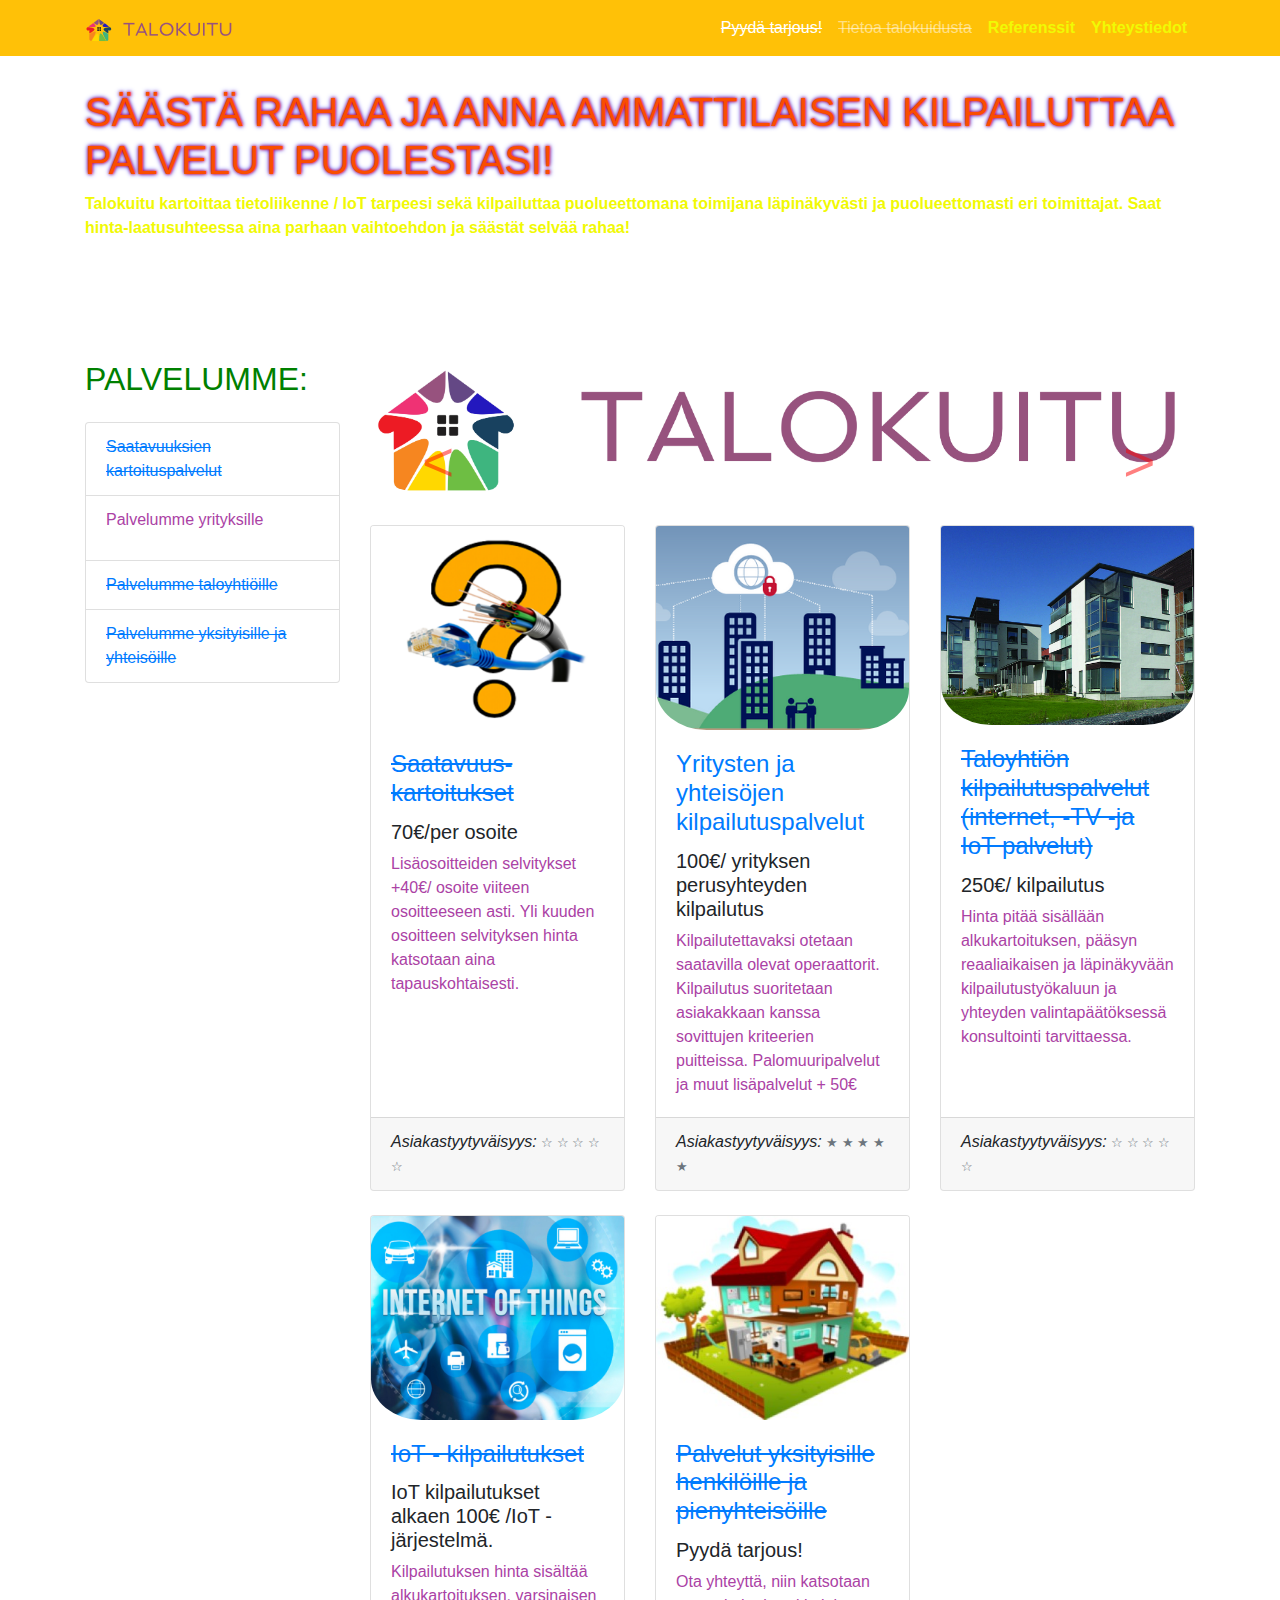
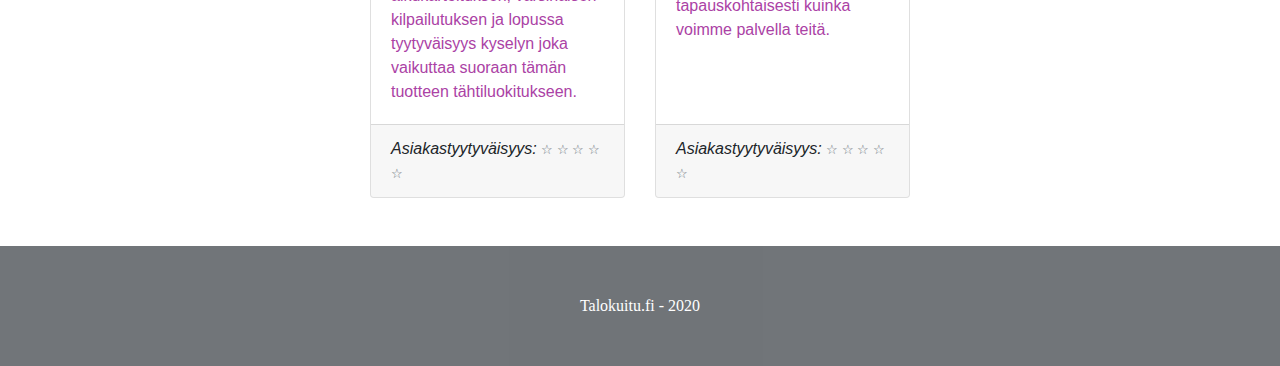
<file: Kauppa!/index.html>
<!DOCTYPE html>
<html lang="fi">

<head>

  <meta charset="utf-8">
  <meta name="viewport" content="width=device-width, initial-scale=1, shrink-to-fit=no">
  <meta name="description" content="">
  <meta name="author" content="">

  <title>Talokuitu.fi kartoittaa ja kilpailuttaa palvelut puolestasi!</title>

  <!-- Bootstrap core CSS -->
  <link href="vendor/bootstrap/css/bootstrap.min.css" rel="stylesheet">

  <!-- kustomi stylesheet -->
  <link href="css/shop-homepage.css" rel="stylesheet">

</head>



<body>

  <!-- Navigaatio -->
  <nav class="navbar navbar-expand-lg navbar-dark bg-warning fixed-top">
    <div class="container">
	
      <a class="navbar-brand" href="#">
	  <img src="color_logo_transparent5.png" alt="">
	  </a>
      <button class="navbar-toggler" type="button" data-toggle="collapse" data-target="#navbarResponsive" aria-controls="navbarResponsive" aria-expanded="false" aria-label="Toggle navigation">
        <span class="navbar-toggler-icon"></span>
      </button>
      <div class="collapse navbar-collapse" id="navbarResponsive">
        <ul class="navbar-nav ml-auto">
          <li class="nav-item active">
            <a class="nav-link" href="#"><del>Pyydä tarjous!</del>
              <span class="sr-only">(current)</span>
            </a>
          </li>
          <li class="nav-item">
            <a class="nav-link" href="#"><del>Tietoa talokuidusta</del></a>
          </li>
          <li class="nav-item">
            <a class="nav-link" href="Referenssit.html"><B>Referenssit</B></a>
          </li>
          <li class="nav-item">
            <a class="nav-link" href="Yhteystiedot.html"><b>Yhteystiedot</b></a>
          </li>
        </ul>
      </div>
    </div>
  </nav>
  

  <!-- Sivuston sisältö! -->
  <div class="jumbotron jumbotron-fluid">
  <div class="container">
  <br>
    <h1>SÄÄSTÄ RAHAA JA ANNA AMMATTILAISEN KILPAILUTTAA PALVELUT PUOLESTASI!</h1>      
    <b>Talokuitu kartoittaa tietoliikenne / IoT tarpeesi sekä kilpailuttaa puolueettomana toimijana läpinäkyvästi ja puolueettomasti eri toimittajat.</b>
	<b>Saat hinta-laatusuhteessa aina parhaan vaihtoehdon ja säästät selvää rahaa!</b>
  </div>
</div>

  
  <div class="container">

    <div class="row">
	<!-- Vasen sivupalkki -->
      <div class="col-lg-3">

        <h2 class="my-4">PALVELUMME:</h2>
        <div class="list-group">
		 <a href="#" class="list-group-item"><del>Saatavuuksien kartoituspalvelut</del></a>
         <a href="Tuotesivu.html" class="list-group-item"><p>Palvelumme yrityksille</p></a>
          <a href="#" class="list-group-item"><del>Palvelumme taloyhtiöille</del></a>
          <a href="#" class="list-group-item"><del>Palvelumme yksityisille ja yhteisöille</del></a>
		  
        </div>

      </div>
      <!-- Karuselli jossa lisätyt punaiset painonapit + autoswitch -->

      <div class="col-lg-9 col-md-6 mb-4">

        <div id="carouselExampleIndicators" class="carousel slide my-4" data-ride="carousel">
          <ol class="carousel-indicators">
            <li data-target="#carouselExampleIndicators" data-slide-to="0" class="active"></li>
            <li data-target="#carouselExampleIndicators" data-slide-to="1"></li>
            <li data-target="#carouselExampleIndicators" data-slide-to="2"></li>
			<li data-target="#carouselExampleIndicators" data-slide-to="3"></li>
			<li data-target="#carouselExampleIndicators" data-slide-to="4"></li>
			
          </ol>
          <div class="carousel-inner" role="listbox">
            <div class="carousel-item active">
              <img class="d-block img-fluid" src="color_logo_transparent.jpg" alt="First slide">
            </div>
			<div class="carousel-item">
              <img class="d-block img-fluid" src="Kilpailutus!.png" alt="middle slide">
            </div>
            <div class="carousel-item">
              <img class="d-block img-fluid" src="Brand1_2.png" alt="Second slide">
            </div>
            <div class="carousel-item">
              <img class="d-block img-fluid" src="Brand2.png" alt="Third slide">
            </div>
			<div class="carousel-item">
              <img class="d-block img-fluid" src="Brand3_2.png" alt="Fourth slide">
            </div>
          </div>
          <a class="carousel-control-prev" href="#carouselExampleIndicators" role="button" data-slide="prev">
            <span class="carousel-control-prev-icon" aria-hidden="true"></span>
            <span class="sr-only">Previous</span>
          </a>
          <a class="carousel-control-next" href="#carouselExampleIndicators" role="button" data-slide="next">
            <span class="carousel-control-next-icon" aria-hidden="true"></span>
            <span class="sr-only">Next</span>
          </a>
        </div>
	<!-- Tästä alkaa eri asiakasryhmien palveluiden esittelykortit  --> 
        <div class="row">

          <div class="col-lg-4 col-md-6 mb-4">
            <div class="card h-100">
              <a href="#"><img class="card-img-top" src="QMark4.png" alt=""></a>
              <div class="card-body">
                <h4 class="card-title">
                  <a href="#"><del>Saatavuus-kartoitukset</del></a>
                </h4>
                <h5>70€/per osoite</h5>
                <p class="card-text">Lisäosoitteiden selvitykset +40€/ osoite viiteen osoitteeseen asti. Yli kuuden osoitteen selvityksen hinta katsotaan aina tapauskohtaisesti.</p>
              </div>
              <div class="card-footer">
			  <i>Asiakastyytyväisyys: </i>
                <small class="text-muted">&#9734; &#9734; &#9734; &#9734; &#9734;</small>
              </div>
            </div>
          </div>

          <div class="col-lg-4 col-md-6 mb-4">
            <div class="card h-100">
              <a href="#"><img class="card-img-top" src="Enterpriseinternet.png" alt=""></a>
              <div class="card-body">
                <h4 class="card-title">
                  <a href="Tuotesivu.html">Yritysten ja yhteisöjen kilpailutuspalvelut</a>
                </h4>
                <h5>100€/ yrityksen perusyhteyden kilpailutus</h5>
                <p class="card-text"> Kilpailutettavaksi otetaan saatavilla olevat operaattorit. Kilpailutus suoritetaan asiakakkaan kanssa sovittujen kriteerien puitteissa. Palomuuripalvelut ja muut lisäpalvelut + 50€</p>
              </div>
              <div class="card-footer">
			  <i>Asiakastyytyväisyys:</i>
                <small class="text-muted">&#9733; &#9733; &#9733; &#9733; &#9733;</small>
              </div>
            </div>
          </div>

          <div class="col-lg-4 col-md-6 mb-4">
            <div class="card h-100">
              <a href="#"><img class="card-img-top" src="taloyhtio.png" alt=""></a>
              <div class="card-body">
                <h4 class="card-title">
                  <a href="#"><del>Taloyhtiön kilpailutuspalvelut (internet, -TV -ja IoT palvelut)</del></a>
                </h4>
                <h5>250€/ kilpailutus</h5>
                <p class="card-text">Hinta pitää sisällään alkukartoituksen, pääsyn reaaliaikaisen ja läpinäkyvään kilpailutustyökaluun ja yhteyden valintapäätöksessä konsultointi tarvittaessa.</p>
              </div>
              <div class="card-footer">
			  <i>Asiakastyytyväisyys:</i>
                <small class="text-muted">&#9734; &#9734; &#9734; &#9734; &#9734;</small>
              </div>
            </div>
          </div>

          <div class="col-lg-4 col-md-6 mb-4">
            <div class="card h-100">
              <a href="#"><img class="card-img-top" src="IoT.png" alt=""></a>
              <div class="card-body">
                <h4 class="card-title">
                  <a href="#"><del>IoT - kilpailutukset</del></a>
                </h4>
                <h5>IoT kilpailutukset alkaen 100€ /IoT - järjestelmä.</h5>
                <p class="card-text">Kilpailutuksen hinta sisältää alkukartoituksen, varsinaisen kilpailutuksen ja lopussa tyytyväisyys kyselyn joka vaikuttaa suoraan tämän tuotteen tähtiluokitukseen.</p>
              </div>
              <div class="card-footer">
			  <i>Asiakastyytyväisyys:</i>
                <small class="text-muted">&#9734; &#9734; &#9734; &#9734; &#9734;</small>
              </div>
            </div>
          </div>

          <div class="col-lg-4 col-md-6 mb-4">
            <div class="card h-100">
              <a href="#"><img class="card-img-top" src="koti.jpg" alt=""></a>
              <div class="card-body">
                <h4 class="card-title">
                  <a href="#"><del>Palvelut yksityisille henkilöille ja pienyhteisöille</del></a>
                </h4>
                <h5>Pyydä tarjous!</h5>
                <p class="card-text">Ota yhteyttä, niin katsotaan tapauskohtaisesti kuinka voimme palvella teitä.</p>
              </div>
              <div class="card-footer">
			  <i>Asiakastyytyväisyys:</i>
                <small class="text-muted">&#9734; &#9734; &#9734; &#9734; &#9734;</small>
              </div>
            </div>
          </div>
       

        </div>
       

      </div>
      

    </div>
   

  </div>
  
  
  
  
  <!-- Footer -->
  <footer class="py-5 bg-dark">
    <div class="container">
      <p class="m-0 text-center text-white">Talokuitu.fi - 2020</p>
    </div>
    <!-- /.container -->
  </footer>
  
  

  <!-- Bootstrap core JavaScript -->
  <script src="vendor/jquery/jquery.min.js"></script>
  <script src="vendor/bootstrap/js/bootstrap.bundle.min.js"></script>


</body>

</html>
</file>
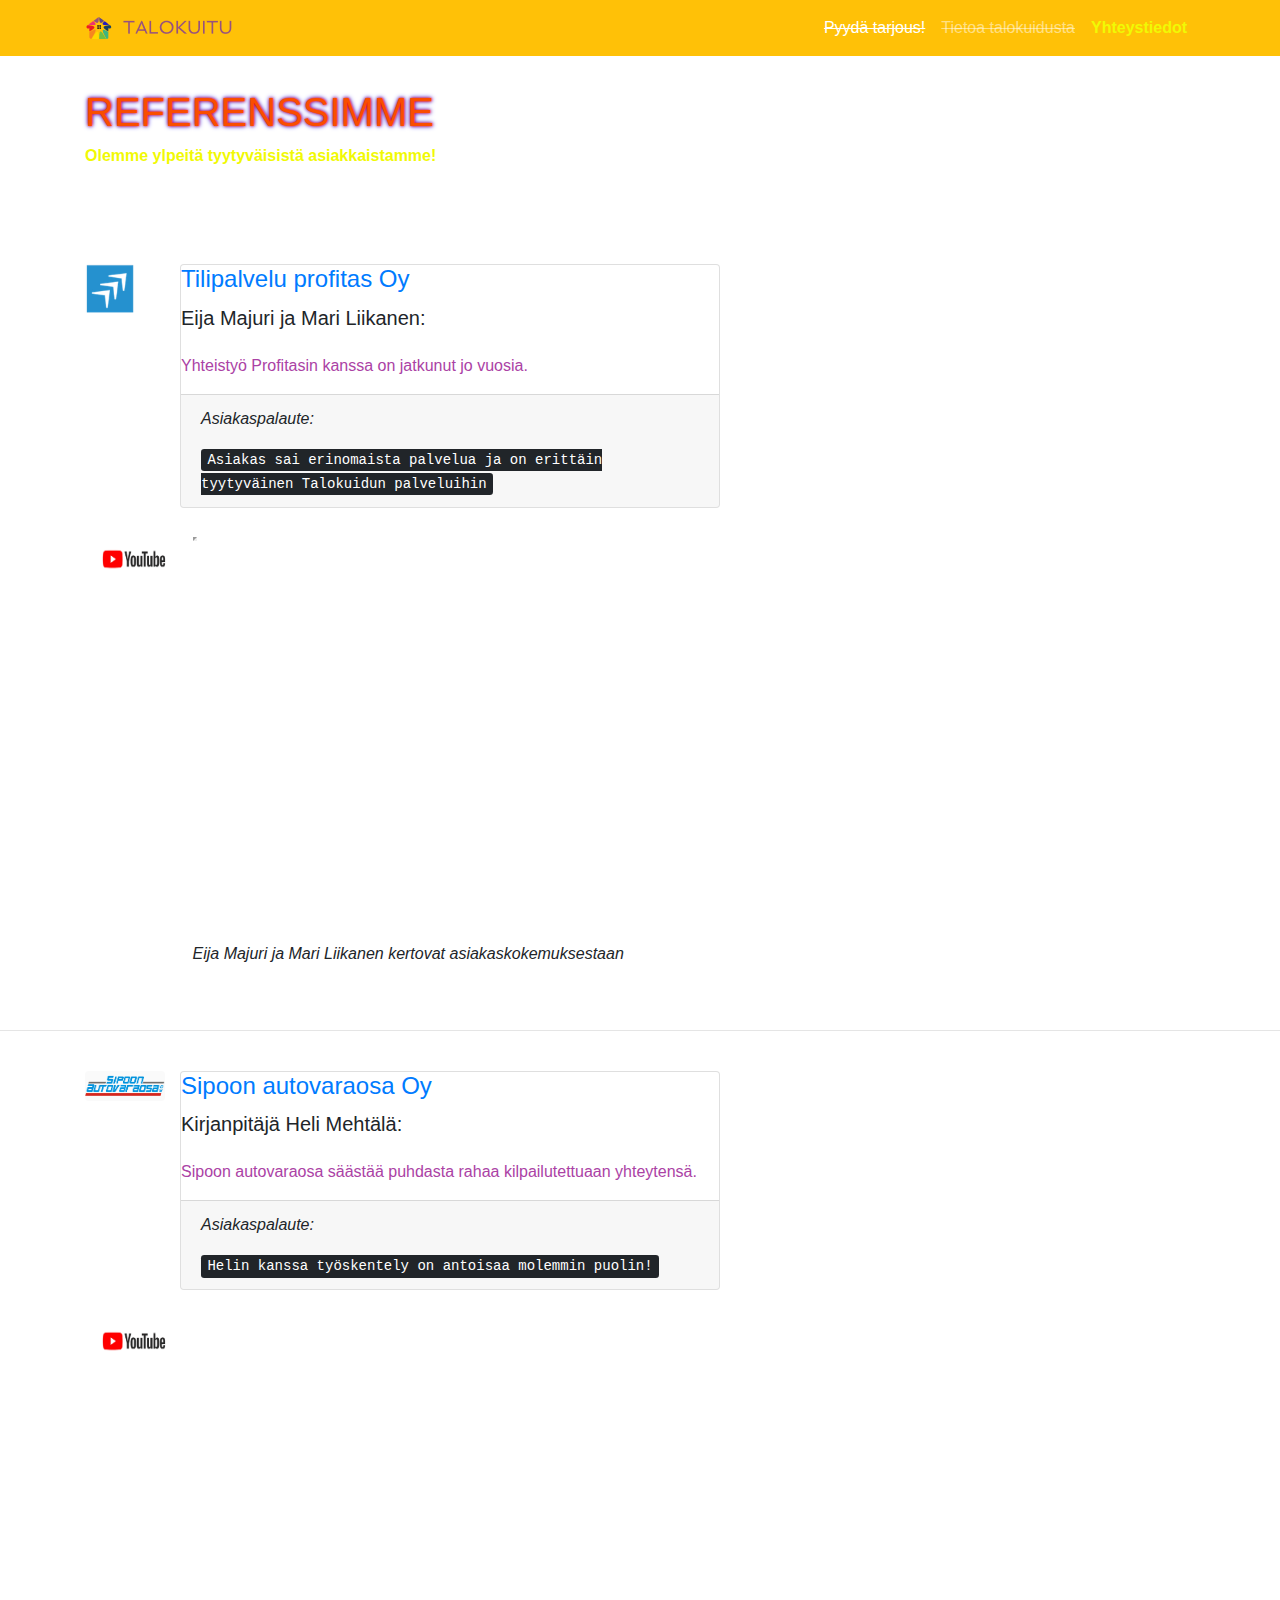
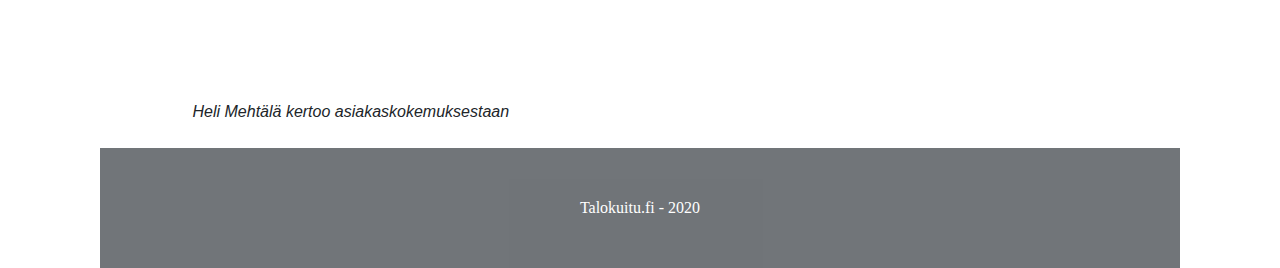
<file: Kauppa!/Referenssit.html>
<!DOCTYPE html>
<html lang="fi">

<head>

  <meta charset="utf-8">
  <meta name="viewport" content="width=device-width, initial-scale=1, shrink-to-fit=no">
  <meta name="description" content="">
  <meta name="author" content="">

  <title>Talokuitu.fi kartoittaa ja kilpailuttaa palvelut puolestasi!</title>

  <!-- Bootstrap core CSS -->
  <link href="vendor/bootstrap/css/bootstrap.min.css" rel="stylesheet">

  <!-- Kustomi CSS -->
  <link href="css/shop-homepage.css" rel="stylesheet">

</head>



  <!-- Navigaatio -->
  
  <nav class="navbar navbar-expand-lg navbar-dark bg-warning fixed-top">
    <div class="container">
	
      <a href="index.html">
	  <img src="color_logo_transparent5.png" alt="">
	  
	  </a>
      <button class="navbar-toggler" type="button" data-toggle="collapse" data-target="#navbarResponsive" aria-controls="navbarResponsive" aria-expanded="false" aria-label="Toggle navigation">
        <span class="navbar-toggler-icon"></span>
      </button>
      <div class="collapse navbar-collapse" id="navbarResponsive">
        <ul class="navbar-nav ml-auto">
          <li class="nav-item active">
            <a class="nav-link" href="#"><del>Pyydä tarjous!</del>
              <span class="sr-only">(current)</span>
            </a>
          </li>
          <li class="nav-item">
            <a class="nav-link" href="#"><del>Tietoa talokuidusta</del></a>
          </li>
                  <li class="nav-item">
            <a class="nav-link" href="Yhteystiedot.html"><b>Yhteystiedot</b></a>
			<li class="nav-item">
			          </li>
        </ul>
      </div>
    </div>
  </nav>
  

  <!-- Sivun sisältö alkaa tästä Jumbotronilla -->
  <div class="jumbotron jumbotron-fluid">
  <div class="container">
  <br>
    <h1>REFERENSSIMME</h1>      
    <b>Olemme ylpeitä tyytyväisistä asiakkaistamme!</b>
	
  </div>
</div>

  
  <!-- Säiliö jonka sisällä logoja, kortti ja perään youtube video seliteteksteineen  -->
	<!-- Tästä alkaa profitas  -->
 <div class="container">
    <div class="row">
	<div class="col-lg-1">
	 	<img src="profitas.png" class="rounded" alt="Cinque Terre" width="50" height="50">
	</div>
	 
      
          <div class="col-lg-6 col-md-6 mb-3">
               <div class="card h-80">
				  <h4 class="card-title">
                  <a href="https://profitas.fi/">Tilipalvelu profitas Oy</a>
				  </h4>
                <h5>Eija Majuri ja Mari Liikanen:</h5>
				<p></p>
                <p class="card-text">Yhteistyö Profitasin kanssa on jatkunut jo vuosia.</p>
				<div class="card-footer">
			  <i>Asiakaspalaute:</i>
			  <p></p>
                <kbd>Asiakas sai erinomaista palvelua ja on erittäin tyytyväinen Talokuidun palveluihin</kbd>
              </div>
            </div>
			</div>
			</div>
			<div class="container">

    <div class="row">
	<div class="col-lg-1">
	<img src="youtubelogo.png" class="rounded" alt="Cinque Terre" width="70" height="70">
	</div>
	
          
           
		   <div class="col-lg-6 col-md-6 mb-4">
		  <iframe width="2" height="1" src="https://www.youtube.com/embed/AaO_NCgNCmQ" allow="accelerometer; autoplay; encrypted-media; gyroscope; picture-in-picture" allowfullscreen></iframe>
	<!-- 4:3 aspect ratio -->
<div class="embed-responsive embed-responsive-4by3">
  <iframe class="embed-responsive-item" src="https://www.youtube.com/embed/AaO_NCgNCmQ"></iframe>
</div>
  <i>Eija Majuri ja Mari Liikanen kertovat asiakaskokemuksestaan</i>
 </div>
 </div>
 </div>
 </div>
  <br>
 <hr>
  <br>
 
 
	<!-- Tästä alkaa Sipoon autovaraosa  -->
 <div class="container">
	<div class="row">
		<div class="col-lg-1">
	
	<img src="Sipoon.png" class="rounded" alt="Cinque Terre" width="80" height="30">
	</div>
		   
      
          <div class="col-lg-6 col-md-6 mb-3">
               <div class="card h-80">
				  <h4 class="card-title">
                  <a href="https://www.sipoonautovaraosa.fi/">Sipoon autovaraosa Oy</a>
				  </h4>
                <h5>Kirjanpitäjä Heli Mehtälä:</h5>
				<p></p>
                <p class="card-text">Sipoon autovaraosa säästää puhdasta rahaa kilpailutettuaan yhteytensä.</p>
				<div class="card-footer">
			  <i>Asiakaspalaute:</i>
			  <p></p>
                <kbd>Helin kanssa työskentely on antoisaa molemmin puolin!</kbd>
              </div>
            </div>
			</div>
			</div>
			<div class="container">

    <div class="row">
	<div class="col-lg-1">
	<img src="youtubelogo.png" class="rounded" alt="Cinque Terre" width="70" height="70">
	</div>
	
          
           
		   <div class="col-lg-6 col-md-6 mb-4">
		   <!-- 4:3 aspect ratio -->
<div class="embed-responsive embed-responsive-4by3">
  <iframe class="embed-responsive-item" src="https://www.youtube.com/embed/6mtWQ7mP0xw"></iframe>
</div>
  <i>Heli Mehtälä kertoo asiakaskokemuksestaan</i>
 </div>
 </div>
 
 
			<!-- Footer -->
<footer class="py-5 bg-dark">
    <div class="container">
      <p class="m-0 text-center text-white">Talokuitu.fi - 2020</p>
    </div>
	 </footer>

           
			<!-- Bootstrap core JavaScript -->
  <script src="vendor/jquery/jquery.min.js"></script>
  <script src="vendor/bootstrap/js/bootstrap.bundle.min.js"></script>
		
	  </body>
</html>
</file>
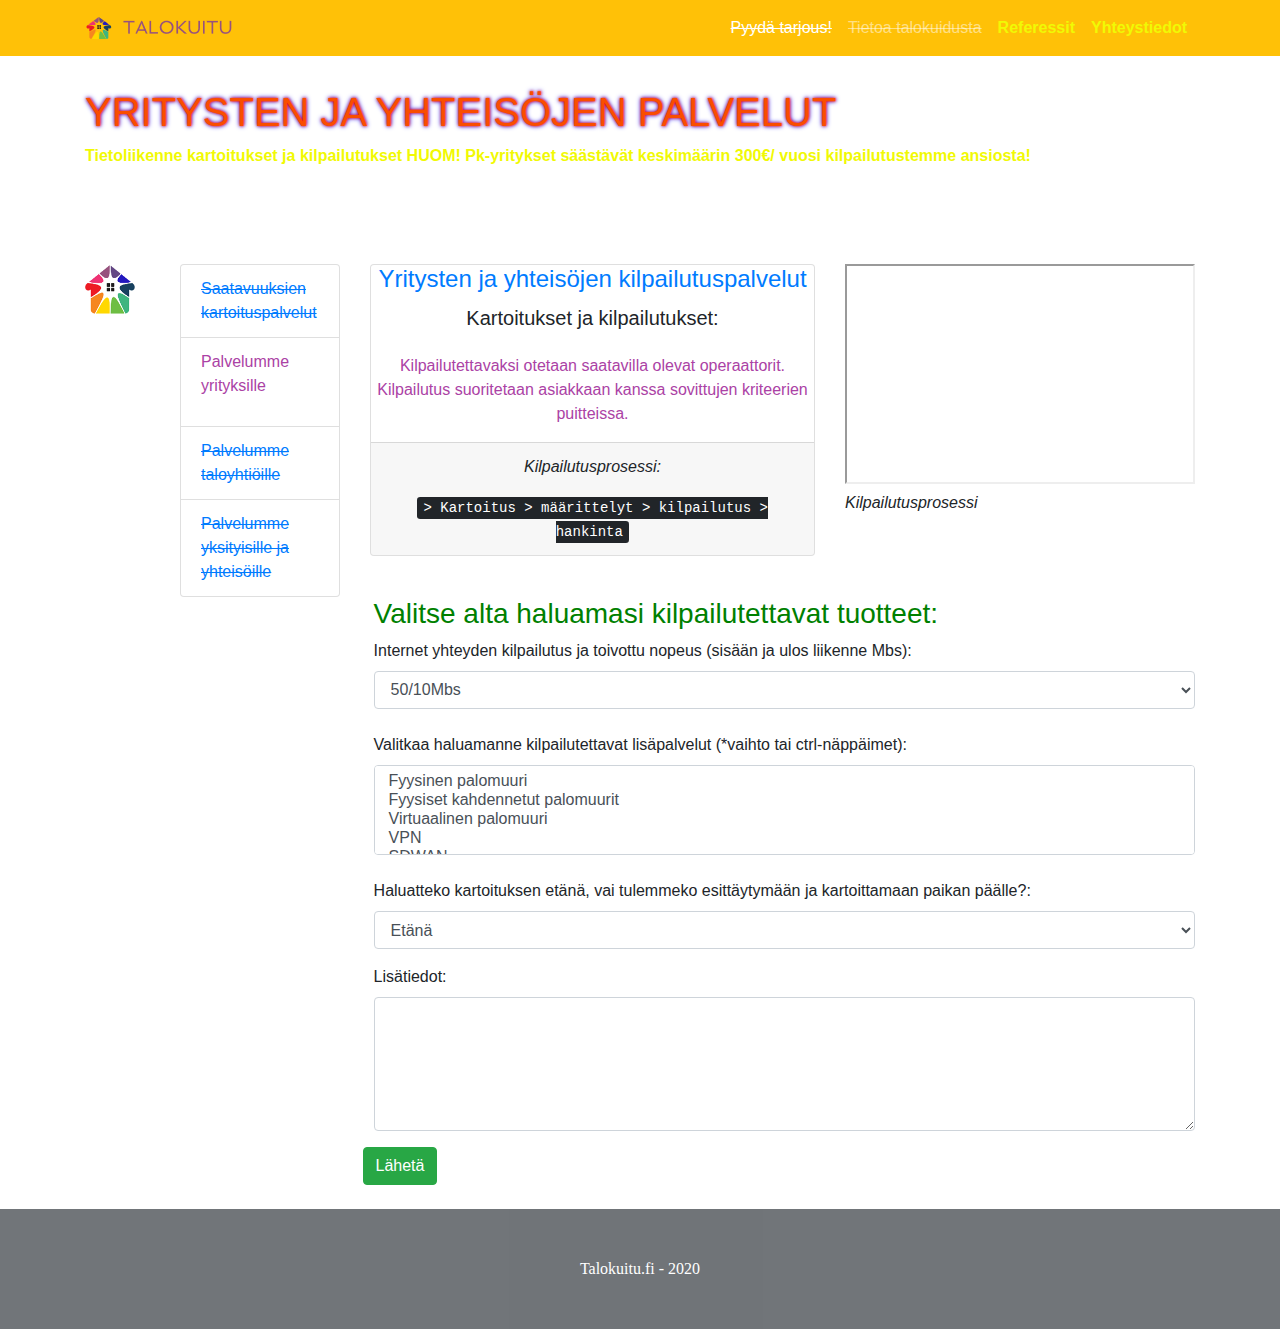
<file: Kauppa!/Tuotesivu.html>
<!DOCTYPE html>
<html lang="fi">

<head>

  <meta charset="utf-8">
  <meta name="viewport" content="width=device-width, initial-scale=1, shrink-to-fit=no">
  <meta name="description" content="">
  <meta name="author" content="">

  <title>Talokuitu.fi kartoittaa ja kilpailuttaa palvelut puolestasi!</title>

  <!-- Bootstrap core CSS -->
  <link href="vendor/bootstrap/css/bootstrap.min.css" rel="stylesheet">

  <!-- Custom styles for this template -->
  <link href="css/shop-homepage.css" rel="stylesheet">

</head>

<body>

  <!-- Navigaatio -->
  <nav class="navbar navbar-expand-lg navbar-dark bg-warning fixed-top">
    <div class="container">
	
      
	  <a href="index.html">
	  <img src="color_logo_transparent5.png"  alt="">
	  </a>
      <button class="navbar-toggler" type="button" data-toggle="collapse" data-target="#navbarResponsive" aria-controls="navbarResponsive" aria-expanded="false" aria-label="Toggle navigation">
        <span class="navbar-toggler-icon"></span>
      </button>
      <div class="collapse navbar-collapse" id="navbarResponsive">
        <ul class="navbar-nav ml-auto">
          <li class="nav-item active">
            <a class="nav-link" href="#"><del>Pyydä tarjous!</del>
              <span class="sr-only">(current)</span>
            </a>
          </li>
          <li class="nav-item">
            <a class="nav-link" href="#"><del>Tietoa talokuidusta</del></a>
          </li>
          <li class="nav-item">
            <a class="nav-link" href="Referenssit.html"><B>Referessit</B></a>
          </li>
          <li class="nav-item">
            <a class="nav-link" href="Yhteystiedot.html"><b>Yhteystiedot</b></a>
			<li class="nav-item">
			          </li>
        </ul>
      </div>
    </div>
  </nav>
  

  <!-- Sivun sisältö alkaa Jubotronilla -->
  <div class="jumbotron jumbotron-fluid">
  <div class="container">
  <br>
    <h1>YRITYSTEN JA YHTEISÖJEN PALVELUT</h1>  
    <b>Tietoliikenne kartoitukset ja kilpailutukset</b>
	<b>HUOM! Pk-yritykset säästävät keskimäärin 300€/ vuosi kilpailutustemme ansiosta!</b>
  </div>
</div>

  
	<!-- Talokuidun pikkulogo -->
  <div class="container">

    <div class="row">
	<div class="col-lg-1">
	<img src="Pikkulogo.png" class="rounded" alt="Cinque Terre" width="50" height="50">
		</div>
		
		
		<!-- Linkit suoraan eri asiakkuusryhmien sivuille -->
	      <div class="col-lg-2">
                <div class="list-group">
		 <a href="#" class="list-group-item"><del>Saatavuuksien kartoituspalvelut</del></a>
          <a href="tuotesivu.html" class="list-group-item"><p>Palvelumme yrityksille</p></a>
          <a href="#" class="list-group-item"><del>Palvelumme taloyhtiöille</del></a>
          <a href="#" class="list-group-item"><del>Palvelumme yksityisille ja yhteisöille</del></a>
		</div>
      </div>
      

      
		<!-- Yleistä yritysten kilpailutuksesta ja kilpailutusprosessin esittely -->
          <div class="col-lg-5 col-md-6 mb-3">
               <div class="card h-80">
				  <h4 class="card-title">
                  <a href="#">Yritysten ja yhteisöjen kilpailutuspalvelut</a>
				  </h4>
                <h5>Kartoitukset ja kilpailutukset:</h5>
				<p></p>
                <p class="card-text"> Kilpailutettavaksi otetaan saatavilla olevat operaattorit. Kilpailutus suoritetaan asiakkaan kanssa sovittujen kriteerien puitteissa.</p>
				<div class="card-footer">
			  <i>Kilpailutusprosessi:</i>
			  <p></p>
                <kbd>> Kartoitus > määrittelyt > kilpailutus > hankinta</kbd>
              </div>
            </div>
          </div>
           
		   
		   
		<!-- Kilpailutusprosessin esittelyvideo -->
          <div class="col-lg-4 col-md-6 mb-4">
		  <iframe width="350" height="220" src="https://www.youtube.com/embed/Qw3mIMlUnKs?autoplay=1" allow="accelerometer; autoplay; encrypted-media; gyroscope; picture-in-picture" allowfullscreen></iframe>
<i>Kilpailutusprosessi</i>

    
  </div>
</div>
           
		<!-- Valintataulukot, lisätiedot ja lähetä nappula -->
  <h3>Valitse alta haluamasi kilpailutettavat tuotteet:</h3>
  <form>
    <div class="form-group">
      <label for="sel1">Internet yhteyden kilpailutus ja toivottu nopeus (sisään ja ulos liikenne Mbs):</label>
      <select class="form-control" id="sel1">
        <option>50/10Mbs</option>
        <option>50/50Mbs</option>
        <option>100/10Mbs</option>
        <option>100/100Mbs</option>
		 <option>200(250)/100Mbs</option>
		  <option>500/100Mbs</option>
		   <option>500/500Mbs</option>
		    <option>1000/1000Mbs</option>
      </select>
      <br>
      <label for="sel2">Valitkaa haluamanne kilpailutettavat lisäpalvelut (*vaihto tai ctrl-näppäimet):</label>
      <select multiple class="form-control" id="sel2">
        <option>Fyysinen palomuuri</option>
        <option>Fyysiset kahdennetut palomuurit</option>
        <option>Virtuaalinen palomuuri</option>
        <option>VPN</option>
        <option>SDWAN</option>
		<option>MPLS</option>
      </select>
	  <br>
	   <label for="sel1">Haluatteko kartoituksen etänä, vai tulemmeko esittäytymään ja kartoittamaan paikan päälle?:</label>
      <select class="form-control" id="sel3">
        <option>Etänä</option>
        <option>Paikan päällä tuleminen (maksuton)</option>
		</select>
		</div>
		
        </form>
		 <div class="form-group">
  <label for="comment">Lisätiedot:</label>
  <textarea class="form-control" rows="5" id="comment"></textarea>
  </div>
  <div class="container">
  <div class="row">
	<div class="col-lg-3">
 </div>
  <button type="button" class="btn btn-success">Lähetä</button>
 </div> 
		</div>
		</div>
	 <br>
 <!-- Footer -->
  <footer class="py-5 bg-dark">
    <div class="container">
      <p class="m-0 text-center text-white">Talokuitu.fi - 2020</p>
    </div>
    <!-- /.container -->
  </footer>
  
    <!-- Bootstrap core JavaScript -->
  <script src="vendor/jquery/jquery.min.js"></script>
  <script src="vendor/bootstrap/js/bootstrap.bundle.min.js"></script>

</body>
	  </html>
</file>
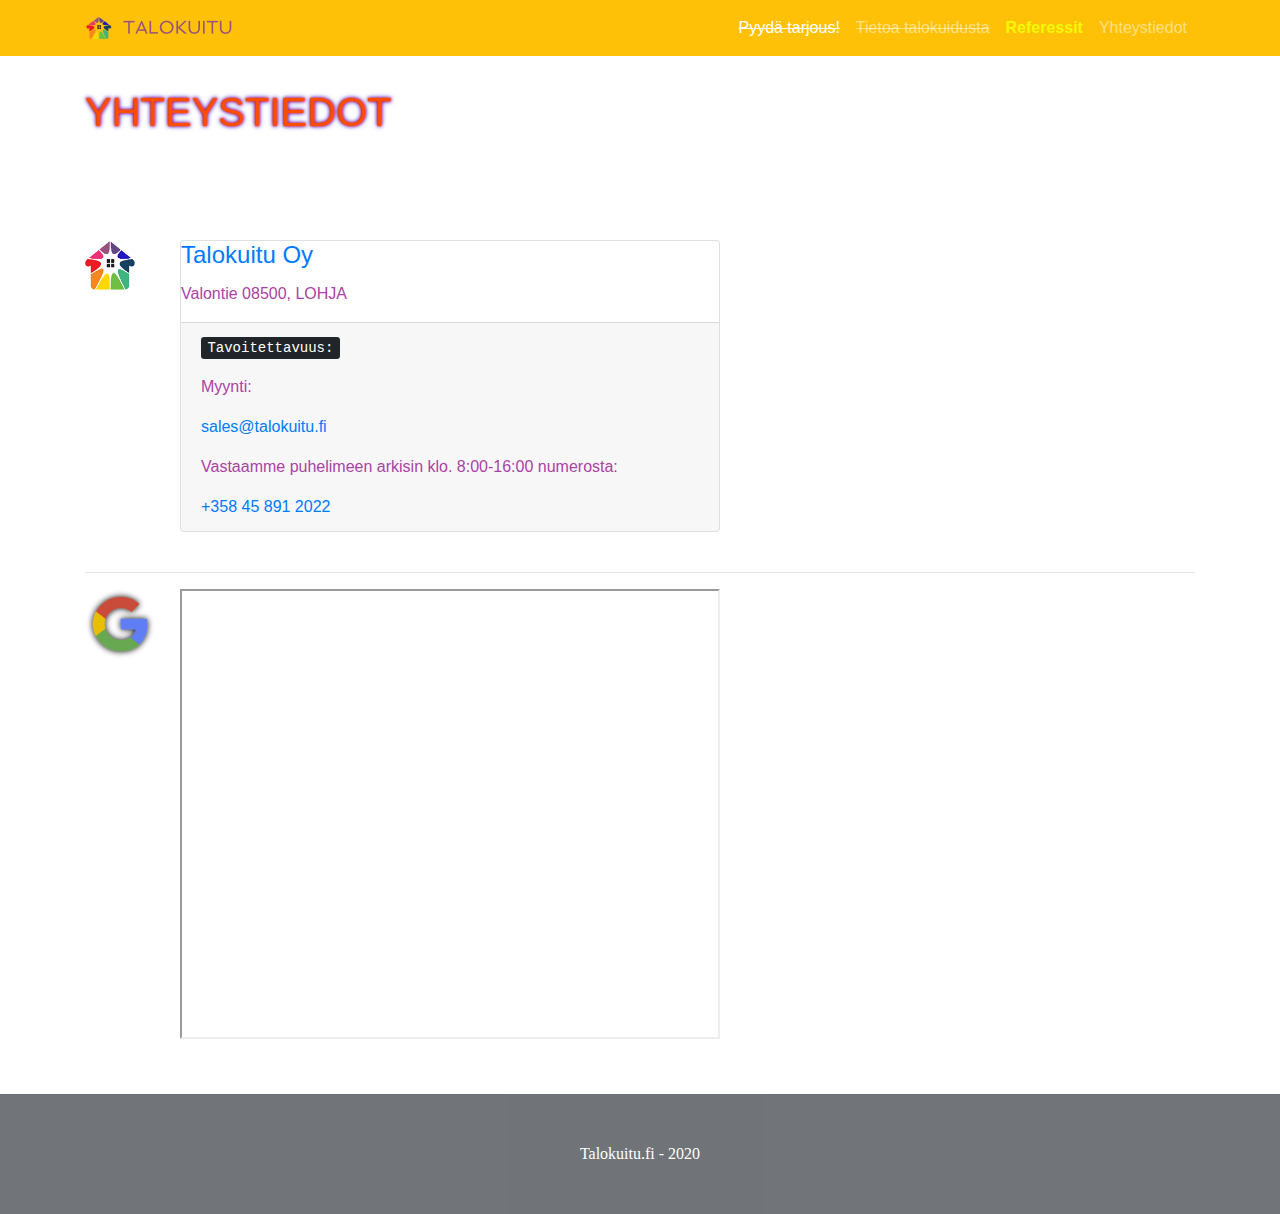
<file: Kauppa!/Yhteystiedot.html>
<!DOCTYPE html>
<html lang="fi">

<head>

  <meta charset="utf-8">
  <meta name="viewport" content="width=device-width, initial-scale=1, shrink-to-fit=no">
  <meta name="description" content="">
  <meta name="author" content="">

  <title>Talokuitu.fi kartoittaa ja kilpailuttaa palvelut puolestasi!</title>

  <!-- Bootstrap core CSS -->
  <link href="vendor/bootstrap/css/bootstrap.min.css" rel="stylesheet">

  <!-- Kustomi CSS -->
  <link href="css/shop-homepage.css" rel="stylesheet">

</head>



  <!-- Navigaatio -->
  
  <nav class="navbar navbar-expand-lg navbar-dark bg-warning fixed-top">
    <div class="container">
	
      <a href="index.html">
	  <img src="color_logo_transparent5.png" alt="">
	  
	  </a>
      <button class="navbar-toggler" type="button" data-toggle="collapse" data-target="#navbarResponsive" aria-controls="navbarResponsive" aria-expanded="false" aria-label="Toggle navigation">
        <span class="navbar-toggler-icon"></span>
      </button>
      <div class="collapse navbar-collapse" id="navbarResponsive">
        <ul class="navbar-nav ml-auto">
          <li class="nav-item active">
            <a class="nav-link" href="#"><del>Pyydä tarjous!</del>
              <span class="sr-only">(current)</span>
            </a>
          </li>
          <li class="nav-item">
            <a class="nav-link" href="#"><del>Tietoa talokuidusta</del></a>
          </li>
          <li class="nav-item">
            <a class="nav-link" href="Referenssit.html"><B>Referessit</B></a>
          </li>
          <li class="nav-item">
            <a class="nav-link" href="#">Yhteystiedot</a>
			<li class="nav-item">
			          </li>
        </ul>
      </div>
    </div>
  </nav>
  

		<!-- Sivun sisältö alkaa Jumbotronilla! -->
  <div class="jumbotron jumbotron-fluid"> 
  <div class="container">
  <br>
  
    <h1>YHTEYSTIEDOT</h1>  

    </div>
</div>

  
  
  <div class="container">
	<!-- Talokuidun pikkulogo kortin vasemmalla puolella -->
    <div class="row">
	<div class="col-lg-1">
	<img src="Pikkulogo.png" class="rounded" alt="Pikkulogo" width="50" height="50">
	</div>
		
	        <br>
     <!-- Talokuidun tietokortti -->
          <div class="col-lg-6 col-md-6 mb-4">
               <div class="card h-80">
				  <h4 class="card-title">
                  <a href="#">Talokuitu Oy</a> 
				  </h4>
                <p class="card-text">Valontie 08500, LOHJA</p>
				<div class="card-footer">
			  <kbd>Tavoitettavuus:</kbd>
			  <p></p>
			  <p>Myynti:</p> 
			  <a href = "mailto:sales@talokuitu.fi">sales@talokuitu.fi</a>
			  <p></p>
			  <p></p>
             <p>Vastaamme puhelimeen arkisin klo. 8:00-16:00 numerosta:</p>
			 <a href="tel:+358458912022">+358 45 891 2022</a>
			         </div>
            </div>
			</div>
			</div>
			
<p></p>
<hr>
<p></p>
	<!-- Googlen kuva -->
    <div class="row">
	<div class="col-lg-1">
	<img src="google.png" class="rounded" alt="Cinque Terre" width="70" height="70">
	</div>
	          
     <!-- Google upotettu kartta parametreineen -->      
		   <div class="col-lg-6 col-md-6 mb-4">
		  <div class="mapouter"><div class="gmap_canvas"><iframe width="540" height="450" id="gmap_canvas" src="https://maps.google.com/maps?q=valontie&t=&z=11&ie=UTF8&iwloc=&output=embed" 
		  ></iframe><a href="https://www.embedgooglemap.net/blog/divi-discount-code-elegant-themes-coupon/"></a></div></div>
 </div>
 </div>
 </div>
 
	
<br>
 
             
  <!-- Footer -->
 	
    <footer class="py-5 bg-dark">
    <div class="container">
      <p class="m-0 text-center text-white">Talokuitu.fi - 2020</p>
    </div>
	
      </footer>

  <!-- Bootstrap core JavaScript -->
  <script src="vendor/jquery/jquery.min.js"></script>
  <script src="vendor/bootstrap/js/bootstrap.bundle.min.js"></script>

	
	  </body>
</html>
</file>
<file: Kauppa!/css/shop-homepage.css>
.carousel-control-next-icon:after
{
  content: '>';
  font-size: 55px;
  color: red;
}

.carousel-control-prev-icon:after {
  content: '<';
  font-size: 55px;
  color: red;
}


img {
  border-radius: 20%;
}

p  {	
	Color: #ab42a5;
	Animation-name: example2;
	Animation-duration: 7s;
}

b  {
	Color: #F1F904;
	Animation-name: example2;
	Animation-duration: 7s;
}


@keyframes example2 {
  from {color: red;}
  to {to color: dark;}
  
}

.form-group {
	width: 74%;
	margin-left: 26%;
	margin-right: 50%;

}

.btn-warning {
	margin-left: 25%;
}
	

H1 {
	
	Color: #f94d00;
	text-shadow: 0 0 3px #FF0000, 0 0 5px #0000FF;
		
}
	
	


 h2 {
 Color: Green;
 
}


H3 {
	Color: Green;
	margin-left: 26%;
}




.jumbotron {
  background: url("https://upload.wikimedia.org/wikipedia/commons/7/75/Lake_Lappaj%C3%A4rvi_2016-05-31.jpg");
  background-size: cover;  
  
  
}



footer {
background-image: url("https://s3.amazonaws.com/codecademy-content/projects/junction/bg.jpg");
font-family: ‘Merriweather’, serif;
background-size: cover;
 opacity: 0.7;
  
}


.col-lg-5 {
	text-align: center;
	
	}
	
.fa {
  padding: 20px;
  font-size: 30px;
  width: 70px;
  text-align: center;
  text-decoration: none;
  margin: 5px 2px;
}

.fa:hover {
    opacity: 0.7;
}

.fa-facebook {
  background: #3B5998;
  color: white;
}


.fa-linkedin {
  background: #007bb5;
  color: white;
}

.fa-youtube {
  background: #bb0000;
  color: white;
}



.fa-instagram {
  background: #125688;
  color: white;
}

.fa-google {
  background: #dd4b39;
  color: white;
}
  
.fa-twitter {
  background: #55ACEE;
  color: white;
}


.fa-skype {
  background: #00aff0;
  color: white;
}

.fa-rss {
  background: #ff6600;
  color: white;
}

.fa-snapchat-ghost {
  background: #fffc00;
  color: white;
  text-shadow: -1px 0 black, 0 1px black, 1px 0 black, 0 -1px black;
}
</file>
